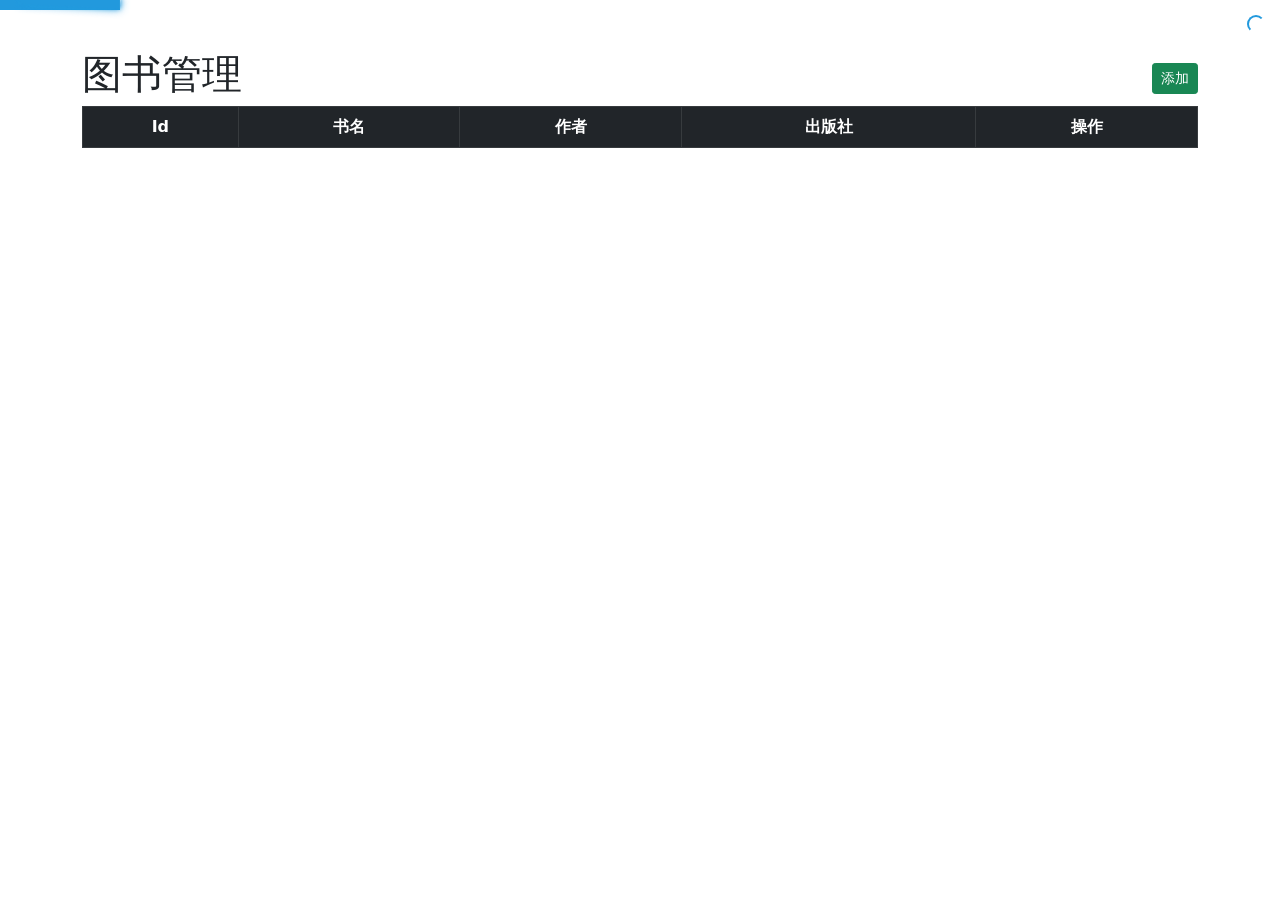
<file: 01-图书管理/index.html>
<!DOCTYPE html>
<html lang="en">

<head>
  <meta charset="UTF-8" />
  <meta http-equiv="X-UA-Compatible" content="IE=edge" />
  <meta name="viewport" content="width=device-width, initial-scale=1.0" />
  <title>Document</title>
  <!-- 引入 bootstrap 样式表 -->
  <link rel="stylesheet" href="./css/bootstrap.min.css" />
  <link rel="stylesheet" href="./lib/nprogress.css">
  <script src="./lib/nprogress.js"></script>
  <style>
    body {
      padding-top: 50px;
    }
  </style>
</head>

<body>
  <!-- 栅格系统 -->
  <div class="container">
    <div class="d-flex justify-content-between align-items-center">
      <h1>图书管理</h1>
      <button class="btn btn-success btn-sm">添加</button>
    </div>
    <table class="table table-bordered table-striped table-dark table-hover text-center">
      <thead>
        <!-- 表头行 -->
        <tr>
          <th scope="col">Id</th>
          <th scope="col">书名</th>
          <th scope="col">作者</th>
          <th scope="col">出版社</th>
          <th scope="col">操作</th>
        </tr>
      </thead>
      <tbody>
        <!-- 表格中的每一行 -->
        <!-- <tr>
          <th scope="row">xxx</th>
          <td>xxx</td>
          <td>xxx</td>
          <td>xxx</td>
          <td>
            <button type="button" class="btn btn-link btn-sm btn-delete">删除</button>
            <button type="button" class="btn btn-link btn-sm btn-update">编辑</button>
          </td>
        </tr> -->
      </tbody>
    </table>
  </div>
  <!-- add Modal -->
  <div class="modal fade" id="addModal">
    <div class="modal-dialog">
      <div class="modal-content">
        <div class="modal-header">
          <h5 class="modal-title">添加图书</h5>
          <button type="button" class="btn-close" data-bs-dismiss="modal" aria-label="Close"></button>
        </div>
        <div class="modal-body">
          <form id="addForm" class="p-3">
            <!-- 书名 -->
            <div class="mb-3">
              <label class="form-label">书名</label>
              <input type="text" name="bookname" class="form-control" placeholder="请输入图书名称" name="bookname" />
            </div>
            <!-- 作者 -->
            <div class="mb-3">
              <label class="form-label">作者</label>
              <input type="text" name="author" class="form-control" placeholder="请输入作者名字" name="author" />
            </div>
            <!-- 出版社 -->
            <div class="mb-3">
              <label class="form-label">出版社</label>
              <input type="text" name="publisher" class="form-control" placeholder="请输入出版社名称" name="publisher" />
            </div>
          </form>
        </div>
        <div class="modal-footer">
          <button type="button" class="btn btn-secondary" data-bs-dismiss="modal">取消</button>
          <button type="button" class="btn btn-primary" id="addBtn">确认</button>
        </div>
      </div>
    </div>
  </div>
  <!-- edit Modal -->
  <div class="modal fade" id="editModal">
    <div class="modal-dialog">
      <div class="modal-content">
        <div class="modal-header">
          <h5 class="modal-title">编辑图书</h5>
          <button type="button" class="btn-close" data-bs-dismiss="modal" aria-label="Close"></button>
        </div>
        <div class="modal-body">
          <form id="editForm" class="p-3">
            <input type="hidden" name="id" />
            <!-- 书名 -->
            <div class="mb-3">
              <label class="form-label">书名</label>
              <input type="text" name="bookname" class="form-control" placeholder="请输入图书名称" name="bookname" />
            </div>
            <!-- 作者 -->
            <div class="mb-3">
              <label class="form-label">作者</label>
              <input type="text" name="author" class="form-control" placeholder="请输入作者名字" name="author" />
            </div>
            <!-- 出版社 -->
            <div class="mb-3">
              <label class="form-label">出版社</label>
              <input type="text" name="publisher" class="form-control" placeholder="请输入出版社名称" name="publisher" />
            </div>
          </form>
        </div>
        <div class="modal-footer">
          <button type="button" class="btn btn-secondary" data-bs-dismiss="modal">取消</button>
          <button type="button" class="btn btn-primary" id="editBtn">确认</button>
        </div>
      </div>
    </div>
  </div>
  <!-- 引入 lib 目录下的 bootstrap 和 axios -->
  <script src="./lib/axios.js"></script>
  <script src="./lib/form-value.js"></script>
  <script src="./lib/bootstrap.min.js"></script>
  <script src="./lib/index.js"></script>
</body>

</html>
</file>
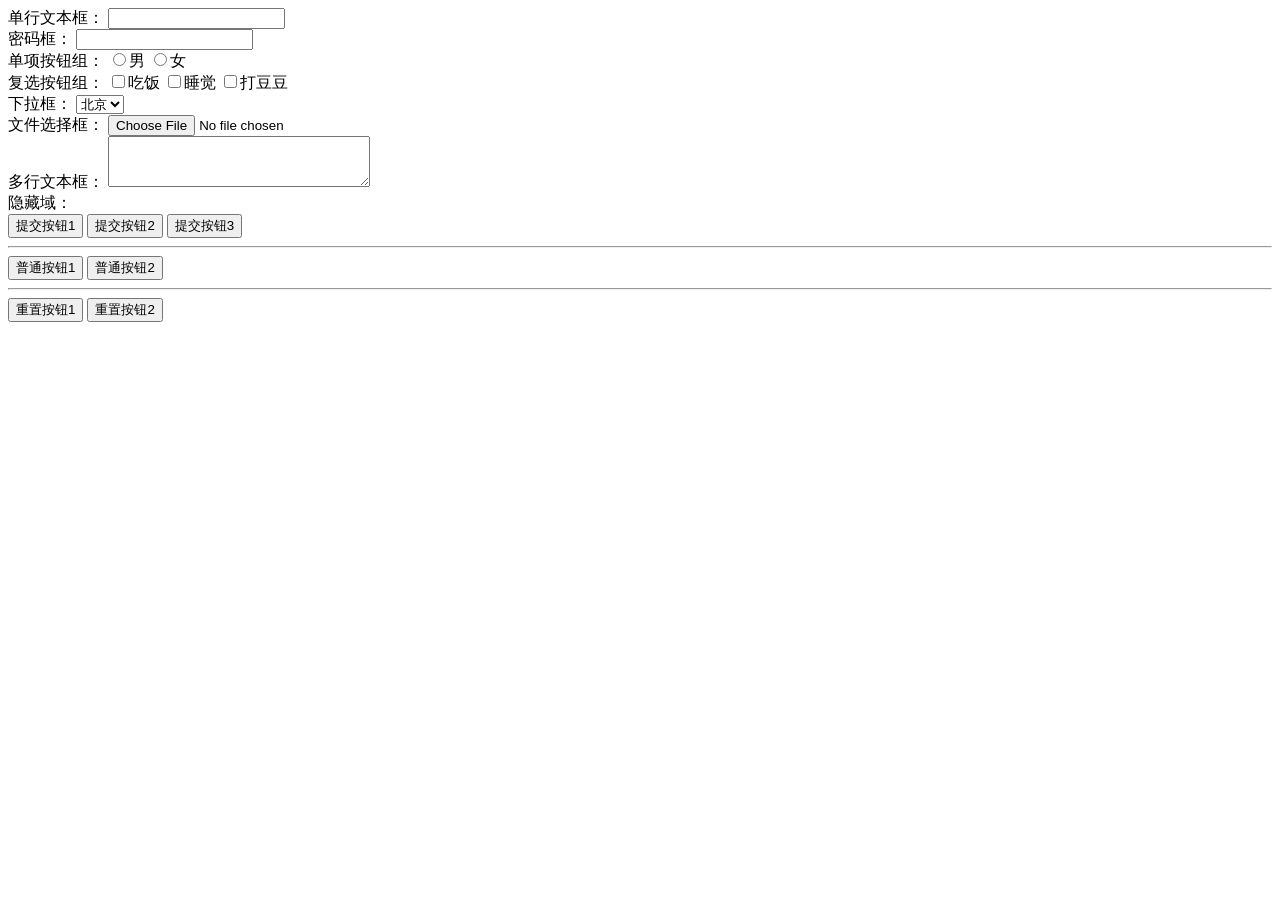
<file: 01-回顾表单.html>
<!DOCTYPE html>
<html lang="en">
<head>
    <meta charset="UTF-8">
    <meta http-equiv="X-UA-Compatible" content="IE=edge">
    <meta name="viewport" content="width=device-width, initial-scale=1.0">
    <title>Document</title>
</head>
<body>

    <!--回顾一个表单有几部分组成？（form标签，表单项（域），按钮） -->
<!-- form的action属性，表示要把数据提交给哪里 -->
<!-- <form action="https://www.baidu.com"> -->
<!-- 不写就是把数据提交给当前页面 -->
    <form action="">
        单行文本框：
        <input type="text" name="username"><br />
        密码框：
        <input type="password" name="pwd"><br />
        单项按钮组：
        <input type="radio" value="nan" name="sex">男
        <input type="radio" value="nv" name="sex">女<br />
        复选按钮组：
        <input type="checkbox" name="hobby" value="cf">吃饭
        <input type="checkbox" name="hobby" value="sj">睡觉
        <input type="checkbox" name="hobby" value="ddd">打豆豆<Br />
        下拉框：
        <select name="address">
          <option value="bj">北京</option>
          <option value="sh">上海</option>
          <option value="gz">广州</option>
        </select><br />
        文件选择框：
        <input type="file"><br />
        多行文本框：
        <textarea name="intro" cols="30" rows="3"></textarea><br />
        隐藏域：
        <input type="hidden" name="id" value="100"><br />
        <!-- h5新增：
        <input type="color"> -->
      
        <!-- 表单中的按钮 -->
        <!-- 1.提交按钮（点击之后会造成表单提交） -->
        <button id="tijiao">提交按钮1</button>
        <button type="submit">提交按钮2</button>
        <input type="submit" value="提交按钮3">
        <hr>
        <!-- 2.普通按钮（点击之后不会有任何反应） -->
        <button type="button">普通按钮1</button>
        <input type="button" value="普通按钮2">
        <hr>
        <!-- 3.重置按钮(点击之后，会重置表单) -->
        <button type="reset">重置按钮1</button>
        <input type="reset" value="重置按钮2">
      </form>
    
</body>
</html>
</file>
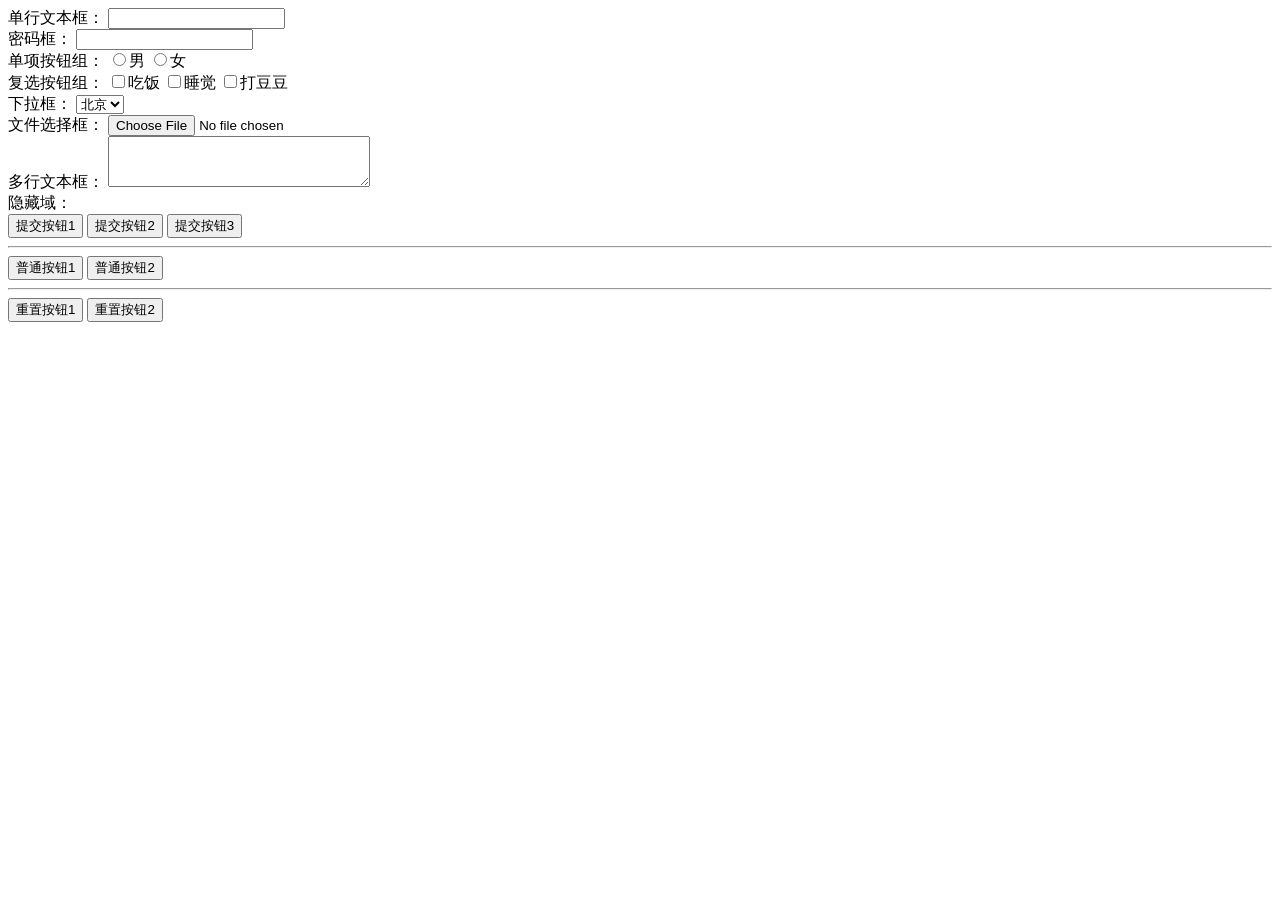
<file: 02-js获取表单按钮.html>
<!DOCTYPE html>
<html lang="en">
<head>
    <meta charset="UTF-8">
    <meta http-equiv="X-UA-Compatible" content="IE=edge">
    <meta name="viewport" content="width=device-width, initial-scale=1.0">
    <title>Document</title>
</head>
<body>

    <!--回顾一个表单有几部分组成？（form标签，表单项（域），按钮） -->
<!-- form的action属性，表示要把数据提交给哪里 -->
<!-- <form action="https://www.baidu.com"> -->
<!-- 不写就是把数据提交给当前页面 -->
    <form action="">
        单行文本框：
        <input type="text" name="username"><br />
        密码框：
        <input type="password" name="pwd"><br />
        单项按钮组：
        <input type="radio" value="nan" name="sex">男
        <input type="radio" value="nv" name="sex">女<br />
        复选按钮组：
        <input type="checkbox" name="hobby" value="cf">吃饭
        <input type="checkbox" name="hobby" value="sj">睡觉
        <input type="checkbox" name="hobby" value="ddd">打豆豆<Br />
        下拉框：
        <select name="address">
          <option value="bj">北京</option>
          <option value="sh">上海</option>
          <option value="gz">广州</option>
        </select><br />
        文件选择框：
        <input type="file"><br />
        多行文本框：
        <textarea name="intro" cols="30" rows="3"></textarea><br />
        隐藏域：
        <input type="hidden" name="id" value="100"><br />
        <!-- h5新增：
        <input type="color"> -->
      
        <!-- 表单中的按钮 -->
        <!-- 1.提交按钮（点击之后会造成表单提交） -->
        <button id="tijiao">提交按钮1</button>
        <button type="submit">提交按钮2</button>
        <input type="submit" value="提交按钮3">
        <hr>
        <!-- 2.普通按钮（点击之后不会有任何反应） -->
        <button type="button">普通按钮1</button>
        <input type="button" value="普通按钮2">
        <hr>
        <!-- 3.重置按钮(点击之后，会重置表单) -->
        <button type="reset">重置按钮1</button>
        <input type="reset" value="重置按钮2">
      </form>
    <script>
        // 点击按钮的时候，提交数据
        // 1. 如果使用的是普通按钮
        document.querySelector('#pt_button').addEventListener('click', function () {
        // 获取表单数据，然后通过 axios() 提交数据即可
        let username = document.querySelector('input').value
        console.log(username)
        })

        // 2. 如果点击的是提交按钮
        document.querySelector('#tijiao').addEventListener('click', function (e) {
        // 如果点击的是提交按钮，则需要阻止默认行为
        e.preventDefault()
        let username = document.querySelector('input').value
        console.log(username)
        })

        // 3. 找到表单form，注册submit事件(必须配合提交按钮使用)
        document.querySelector('form').addEventListener('submit', function (e) {
        e.preventDefault()
        let username = document.querySelector('input').value
        console.log(username)
        })
    </script>
</body>
</html>
</file>
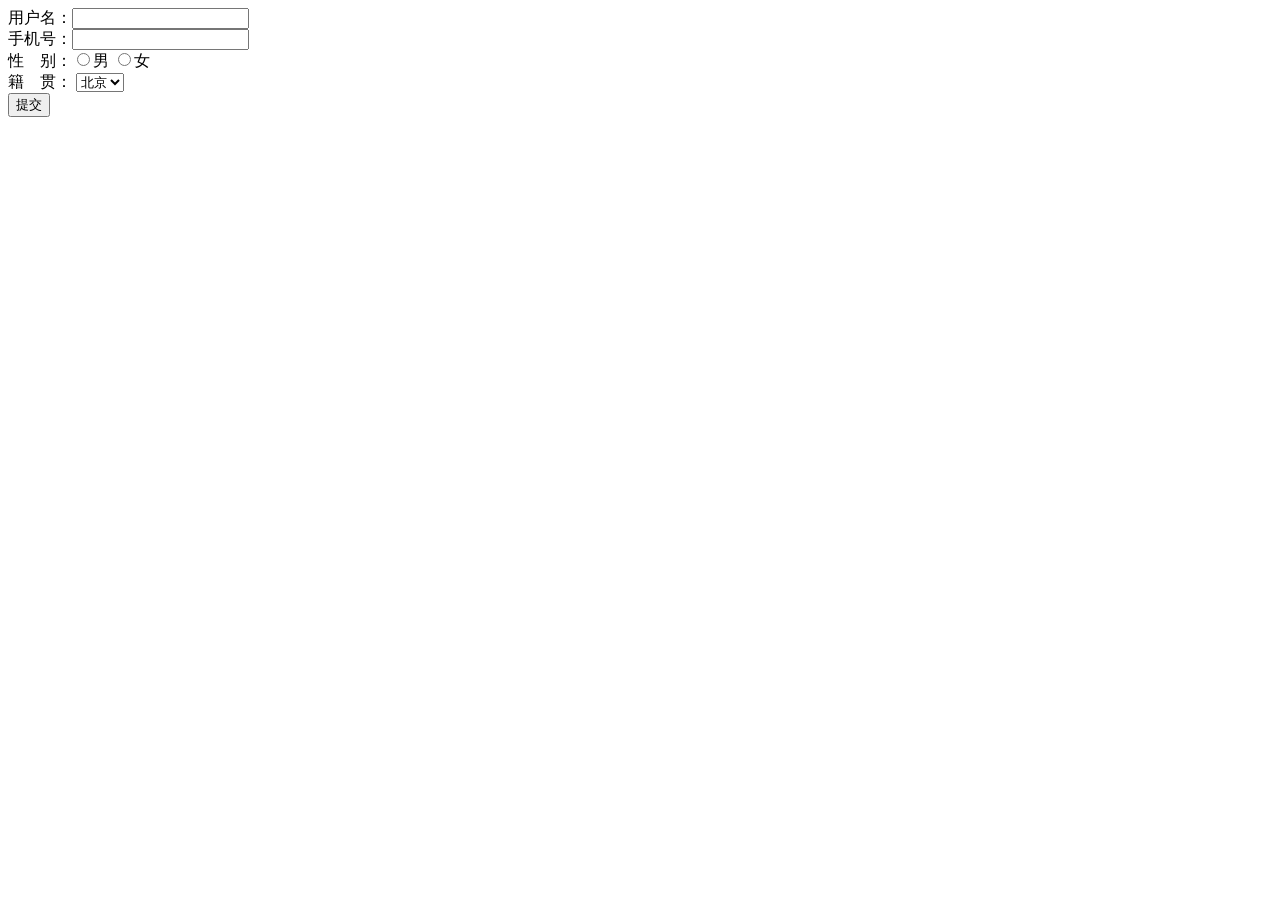
<file: 03-使用插件获取表单.html>
<!DOCTYPE html>
<html lang="en">
<head>
    <meta charset="UTF-8">
    <meta http-equiv="X-UA-Compatible" content="IE=edge">
    <meta name="viewport" content="width=device-width, initial-scale=1.0">
    <title>Document</title>
</head>
<body>
    <form action="">
        用户名：<input type="text" name="username"><br />
        手机号：<input type="text" name="phone" /><br />
        性　别：<input type="radio" name="sex" value="nan">男
        <input type="radio" name="sex" value="nv">女<br />
        籍　贯：
        <select name="address">
          <option value="bj">北京</option>
          <option value="sh">上海</option>
          <option value="gz">广州</option>
        </select><br />
        <button id="tijiao">提交</button>
      </form>
      
      <script src="./form-value.js"></script>
      <script>
        document.querySelector('button'). addEventListener('click',function (e) {
            e.preventDefault();

            const result = val(document.querySelector('form'))
            console.log(result);
        })//绑定事件
      </script>
</body>
</html>
</file>
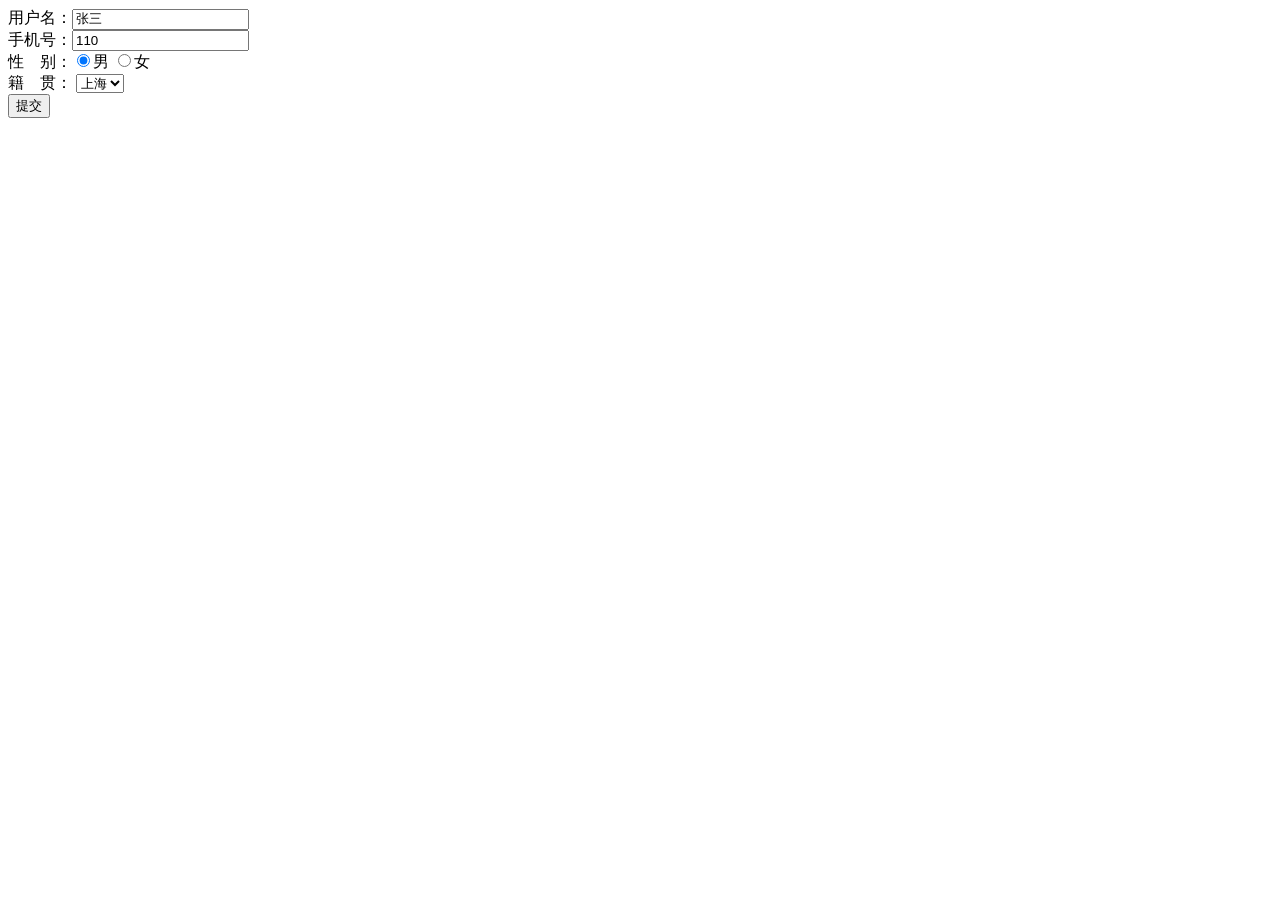
<file: 04-使用插件数据回填.html>
<!DOCTYPE html>
<html lang="en">
<head>
    <meta charset="UTF-8">
    <meta http-equiv="X-UA-Compatible" content="IE=edge">
    <meta name="viewport" content="width=device-width, initial-scale=1.0">
    <title>Document</title>
</head>
<body>
    <form action="">
        用户名：<input type="text" name="username"><br />
        手机号：<input type="text" name="phone" /><br />
        性　别：<input type="radio" name="sex" value="nan">男
        <input type="radio" name="sex" value="nv">女<br />
        籍　贯：
        <select name="address">
          <option value="bj">北京</option>
          <option value="sh">上海</option>
          <option value="gz">广州</option>
        </select><br />
        <button id="tijiao">提交</button>
      </form>
      
      <script src="./form-value.js"></script>
      <script>
        //设置表单项的默认值，叫做数据回填（数据回显）
        // document.querySelector('input').value='abcd';//返回文档中匹配指定 CSS选择器的一个元素。!!注意仅仅返回匹配指定选择器的第一个元素
        let data = {
            // 键（name值） ： 值
            username:'张三',
            phone:'110',
            sex:'nan',
            address:'sh'
        }
        // 使用插件数据回填的语法，val（表单，数据）
        let form = document.querySelector('form');//返回文档中匹配指定 CSS选择器的一个元素。!!注意仅仅返回匹配指定选择器的第一个元素
        val(form,data)
      </script>
</body>
</html>
</file>
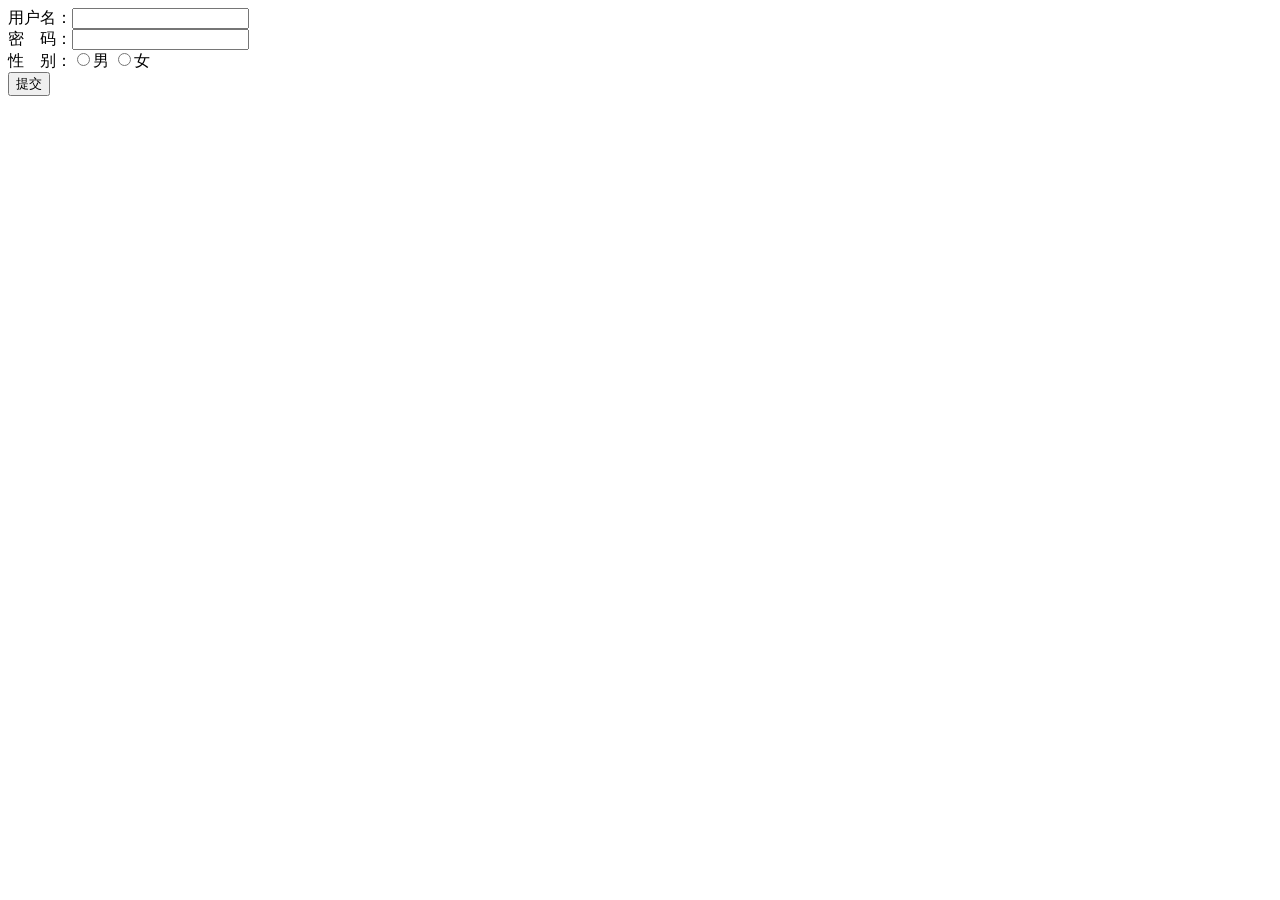
<file: 06-FormData的API.html>
<!DOCTYPE html>
<html lang="en">
<head>
    <meta charset="UTF-8">
    <meta http-equiv="X-UA-Compatible" content="IE=edge">
    <meta name="viewport" content="width=device-width, initial-scale=1.0">
    <title>Document</title>
</head>
<body>
    <body>
        <form action="">
          用户名：<input type="text" name="username"><br />
          密　码：<input type="password" name="pwd"><br />
          性　别：<input type="radio" value="男" name="sex">男 <input type="radio" value="女" name="sex">女<br />
          <button>提交</button>
        </form>

        <script src="./axios.js"></script>
        <script>
            document.querySelector('button').addEventListener('click',function (e) {
                e.preventDefault()
                let fd = new FormData(document.querySelector('form'));
                // 怎么向fd中追加一项数据，比如追加id、age等等
                // fd.append('名','值');//对象.方法
                fd.append('age','20');//对象.方法
                // 怎么从fd中删除一项数据
                fd.delete('pwd');
                // 怎么修改fd中的一项数据
                fd.set('username','laoduan');
                // fd对象中有哪些数据？？？
                fd.forEach((value,key) => {
                    console.log(key,value);
                });
            })//绑定事件 ;//返回文档中匹配指定 CSS选择器的一个元素。!!注意仅仅返回匹配指定选择器的第一个元素
        </script>

</body>
</html>
</file>
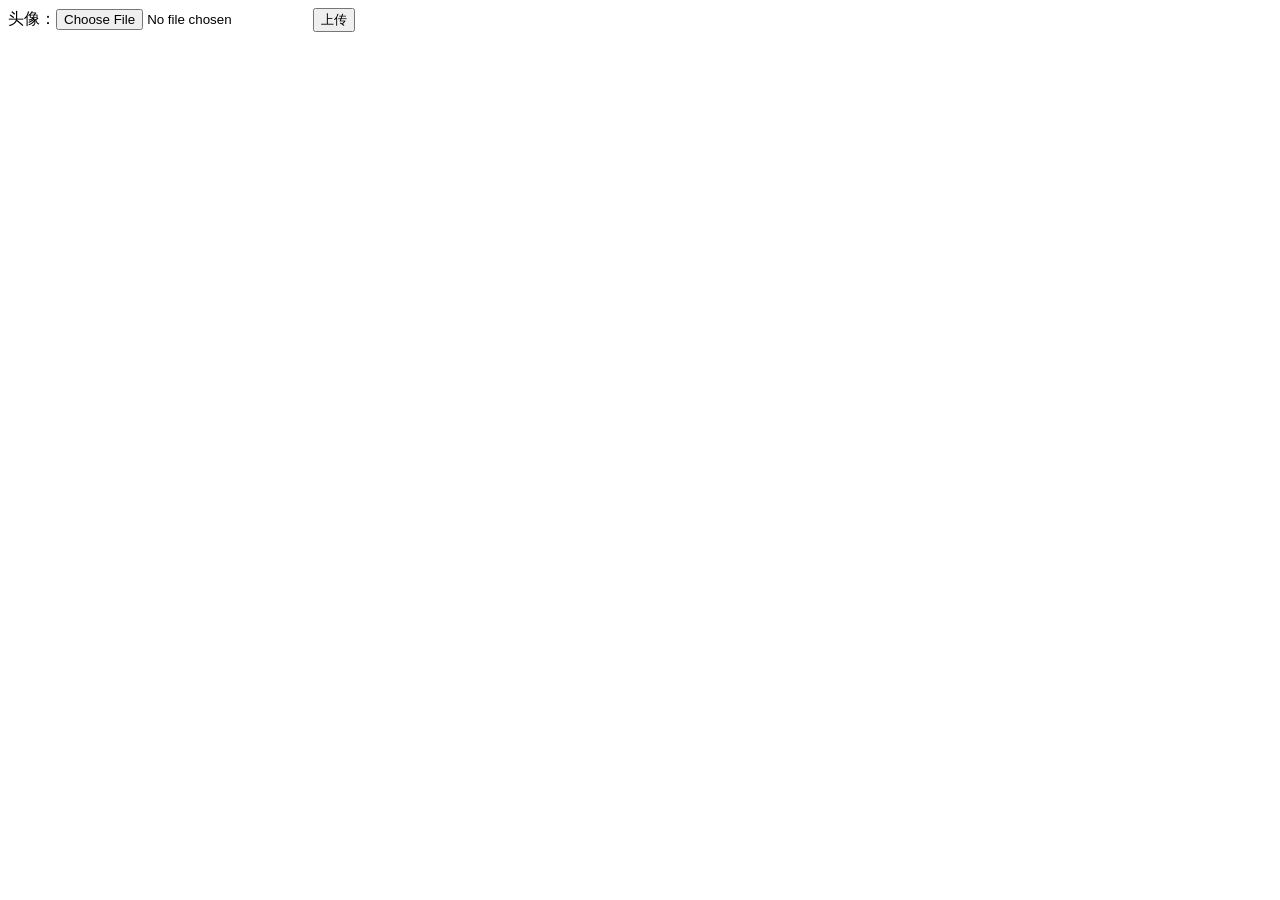
<file: 07-上传（一）.html>
<!DOCTYPE html>
<html lang="en">
<head>
    <meta charset="UTF-8">
    <meta http-equiv="X-UA-Compatible" content="IE=edge">
    <meta name="viewport" content="width=device-width, initial-scale=1.0">
    <title>Document</title>
</head>
<body>
    <form action="">
        头像：<input type="file" name="avatar">
        <button>上传</button>
    </form>
    <script src="./axios.js"></script>
    <script>
        document.querySelector('button'). addEventListener('click',function (e) {
            e.preventDefault();
            let fd = new FormData(document.querySelector('form'))
            axios.post('http://www.itcbc.com:3006/api/formdata',fd).then(({data:res})=>{
                console.log(res);
            })
        })//绑定事件
    </script>
</body>
</html>
</file>
<file: 01-图书管理/lib/nprogress.css>
/* Make clicks pass-through */
#nprogress {
  pointer-events: none;
}

#nprogress .bar {
  background: #29d;

  position: fixed;
  z-index: 1031;
  top: 0;
  left: 0;

  width: 100%;
  height: 10px;
}

/* Fancy blur effect */
#nprogress .peg {
  display: block;
  position: absolute;
  right: 0px;
  width: 100px;
  height: 100%;
  box-shadow: 0 0 10px #29d, 0 0 5px #29d;
  opacity: 1;

  -webkit-transform: rotate(3deg) translate(0px, -4px);
  -ms-transform: rotate(3deg) translate(0px, -4px);
  transform: rotate(3deg) translate(0px, -4px);
}

/* Remove these to get rid of the spinner */
#nprogress .spinner {
  display: block;
  position: fixed;
  z-index: 1031;
  top: 15px;
  right: 15px;
}

#nprogress .spinner-icon {
  width: 18px;
  height: 18px;
  box-sizing: border-box;

  border: solid 2px transparent;
  border-top-color: #29d;
  border-left-color: #29d;
  border-radius: 50%;

  -webkit-animation: nprogress-spinner 400ms linear infinite;
  animation: nprogress-spinner 400ms linear infinite;
}

.nprogress-custom-parent {
  overflow: hidden;
  position: relative;
}

.nprogress-custom-parent #nprogress .spinner,
.nprogress-custom-parent #nprogress .bar {
  position: absolute;
}

@-webkit-keyframes nprogress-spinner {
  0% {
    -webkit-transform: rotate(0deg);
  }
  100% {
    -webkit-transform: rotate(360deg);
  }
}
@keyframes nprogress-spinner {
  0% {
    transform: rotate(0deg);
  }
  100% {
    transform: rotate(360deg);
  }
}
</file>
